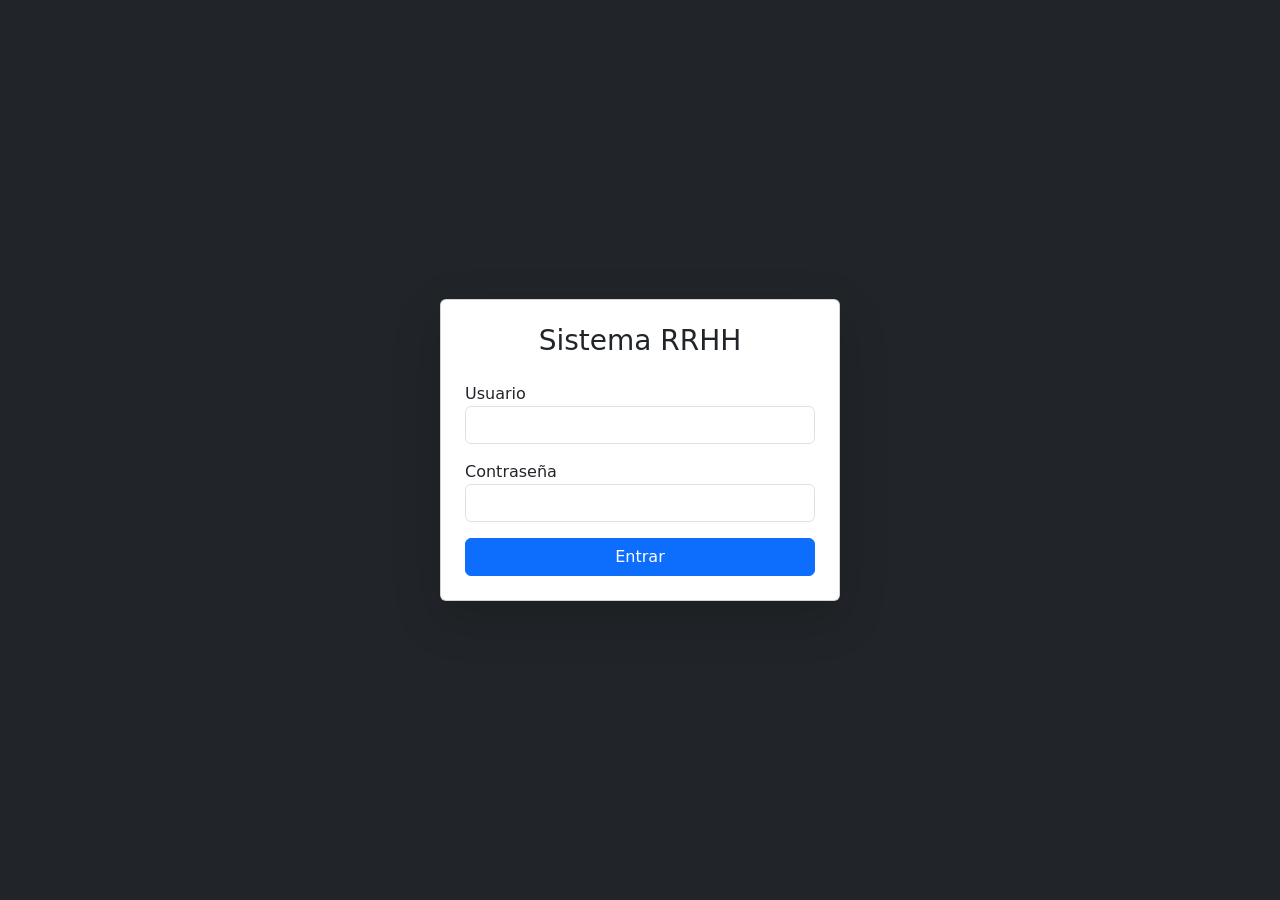
<file: Sistema de recursos humanos/templates/login.html>
<!DOCTYPE html>
<html lang="es">
<head>
    <meta charset="UTF-8">
    <title>Login | Recursos Humanos</title>

    <link href="https://cdn.jsdelivr.net/npm/bootstrap@5.3.2/dist/css/bootstrap.min.css" rel="stylesheet">
</head>

<body class="bg-dark">

<div class="container d-flex justify-content-center align-items-center" style="height:100vh">

    <div class="card shadow-lg p-4" style="width:400px">

        <h3 class="text-center mb-4">Sistema RRHH</h3>

        <form method="POST">

            <div class="mb-3">
                <label>Usuario</label>
                <input type="text" name="username" class="form-control" required>
            </div>

            <div class="mb-3">
                <label>Contraseña</label>
                <input type="password" name="password" class="form-control" required>
            </div>

            <button class="btn btn-primary w-100">Entrar</button>

        </form>

    </div>

</div>

</body>
</html>
</file>
